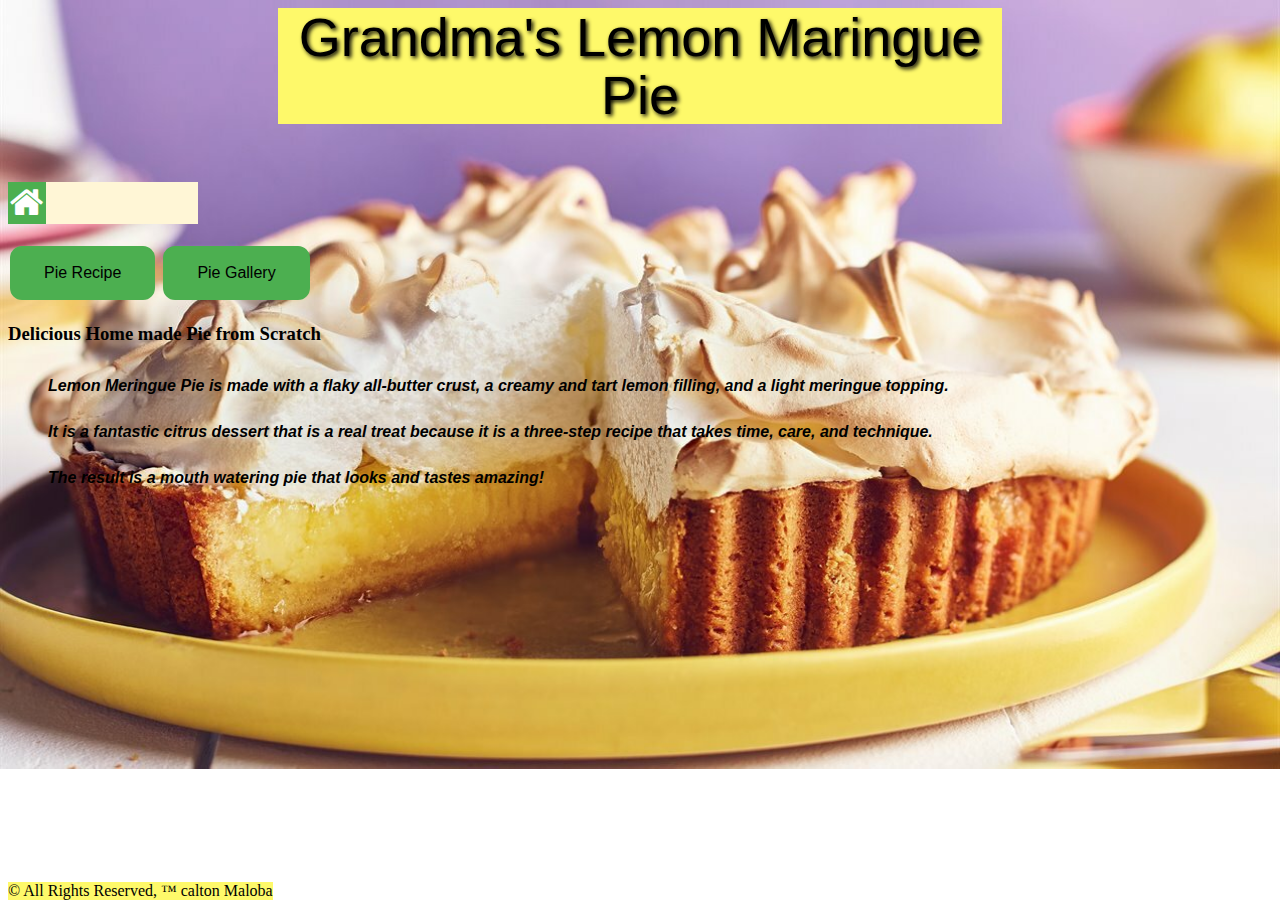
<file: index.html>
<!DOCTYPE html>
<html lang="en">
<head>
    <meta charset="UTF-8">
    <meta http-equiv="X-UA-Compatible" content="IE=edge">
    <meta name="viewport" content="width=device-width, initial-scale=1.0">
    <link rel="shortcut icon" href="images/pie_icon.gif"/>
    <link rel="stylesheet" type="text/css" href="style.css">
    <link rel="stylesheet" href="https://cdnjs.cloudflare.com/ajax/libs/font-awesome/4.7.0/css/font-awesome.min.css">
    <title>Lemon maringue pie</title>
</head>
<body>
    <h1>Grandma's Lemon Maringue Pie</h1>
    <div class="icon-bar">
        <a class="active" href="index.html"><i class="fa fa-home"></i></a>
    </div><br/>
    <a href="pie.html"><button class="button button1" style="vertical-align: middle;"><span>Pie Recipe</span></button></a>
    <a href="gallery.html"><button class="button button2" style="vertical-align: middle;"><span>Pie Gallery</span></button></a>
    <h3><strong>Delicious Home made Pie from Scratch</strong></h3>
      <div>
          <strong>
          <p>Lemon Meringue Pie is made with a flaky all-butter crust, a creamy and tart lemon filling, and a light meringue topping.</p>
          <p>It is a fantastic citrus dessert that is a real treat because it is a three-step recipe that takes time, care, and technique.</p>
          <p>The result is a mouth watering pie that looks and tastes amazing!</p>
          </strong>
      </div>

      <footer>
        &copy; All Rights Reserved, &trade; calton Maloba
      </footer>
        
          
    
    
</body>
</html>
</file>
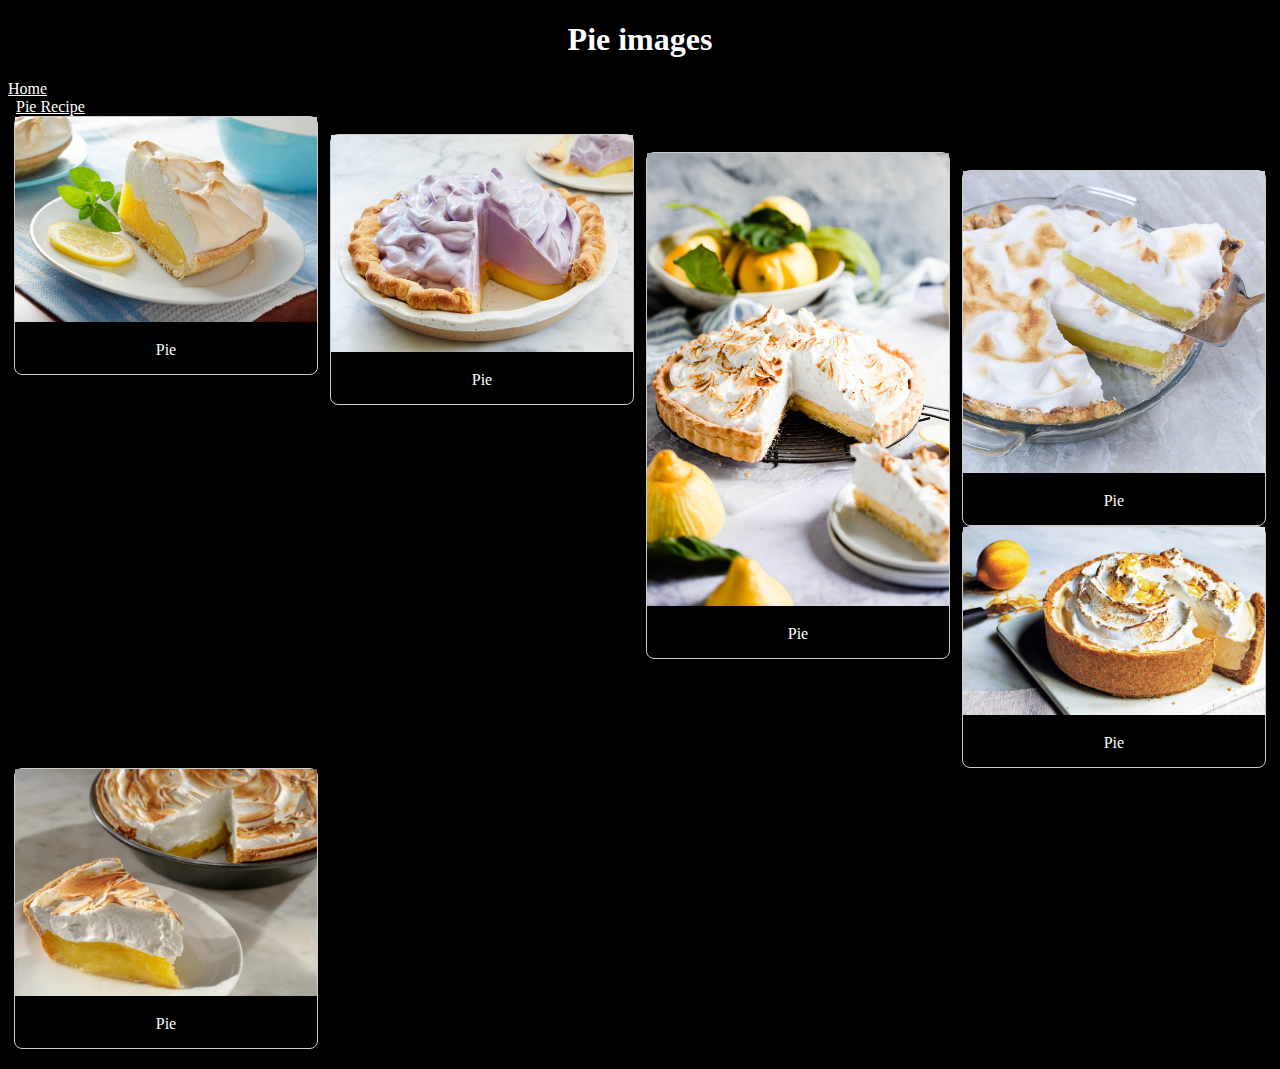
<file: gallery.html>
<!DOCTYPE html>
<html lang="en">
<head>
    <meta charset="UTF-8">
    <meta http-equiv="X-UA-Compatible" content="IE=edge">
    <meta name="viewport" content="width=device-width, initial-scale=1.0">
    <link rel="stylesheet" type="text/css" href="gallery.css">
    <link rel="shortcut icon" href="images/pie_icon.gif"/>
    <title>Pie Gallery</title>
</head>
<body>
    <h1>Pie images</h1>
    <a href="index.html">Home</a><br/>&nbsp;
    <a href="pie.html">Pie Recipe</a><br/>
    <div class="responsive">
        <div class="gallery">
            <a>
                <img src="./images/a.jpg" alt="a.jpg" width="600" height="400">
            </a>
          <div class="desc">Pie</div>
        </div>
      </div><br/>
      
      
      <div class="responsive">
        <div class="gallery">
            <a>
                <img src="./images/b.jpg" alt="b.jpg" width="600" height="400">
            </a>
          <div class="desc">Pie</div>
        </div>
      </div><br/>
      
      <div class="responsive">
        <div class="gallery">
            <a>
                <img src="./images/c.jpg" alt="c.jpg" width="600" height="400">
            </a>
          <div class="desc">Pie</div>
        </div>
      </div><br/>
      
      <div class="responsive">
        <div class="gallery">
            <a>
                <img src="./images/d.jpg" alt="d.jpg" width="600" height="400">
            </a>
          <div class="desc">Pie</div>
        </div>
      </div><br/>

      <div class="responsive">
        <div class="gallery">
            <a>
                <img src="./images/e.jpg" alt="e.jpg" width="600" height="400">
            </a>
          <div class="desc">Pie</div>
        </div>
      </div><br/>

      <div class="responsive">
        <div class="gallery">
            <a>
                <img src="./images/f.jpeg" alt="f.jpg" width="600" height="400">
            </a>
          <div class="desc">Pie</div>
        </div>
      </div>
      
      <div class="clearfix"></div>
      
      <div style="padding:6px;">
</body>
</html>
</file>
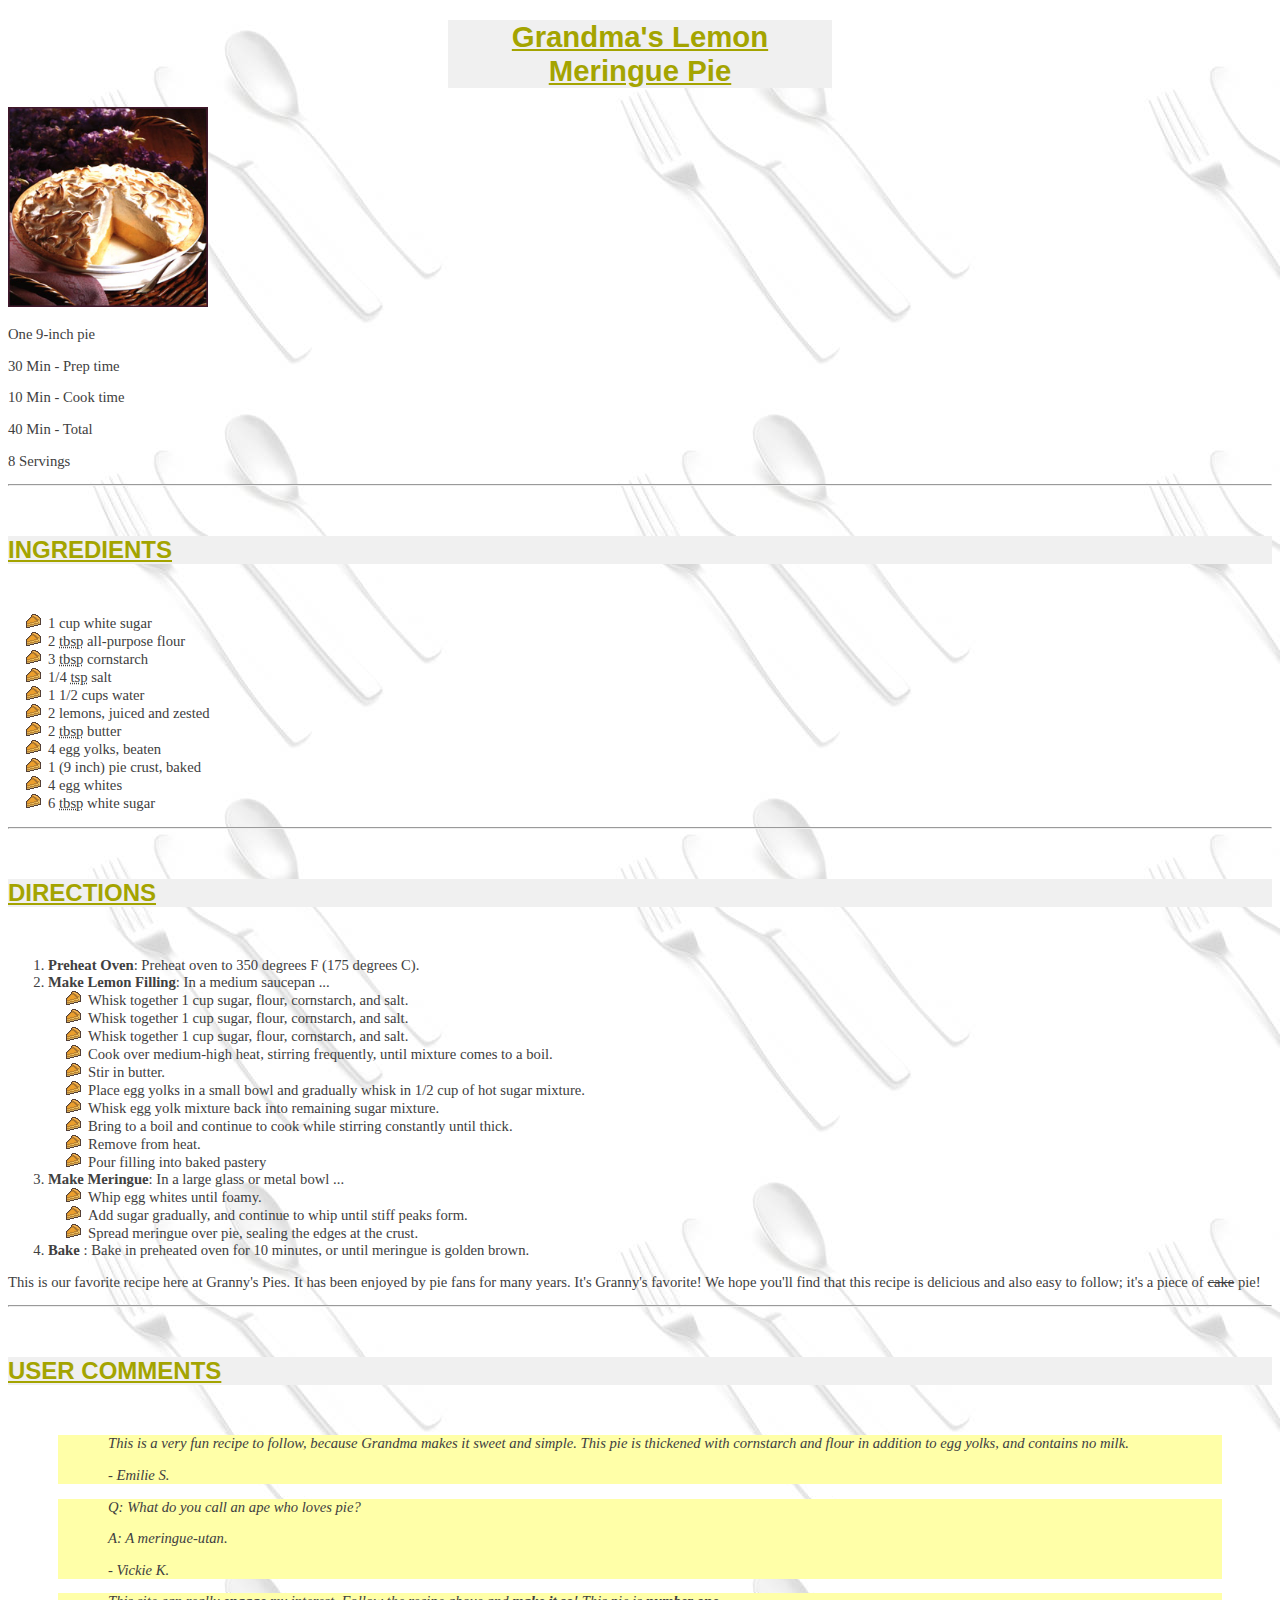
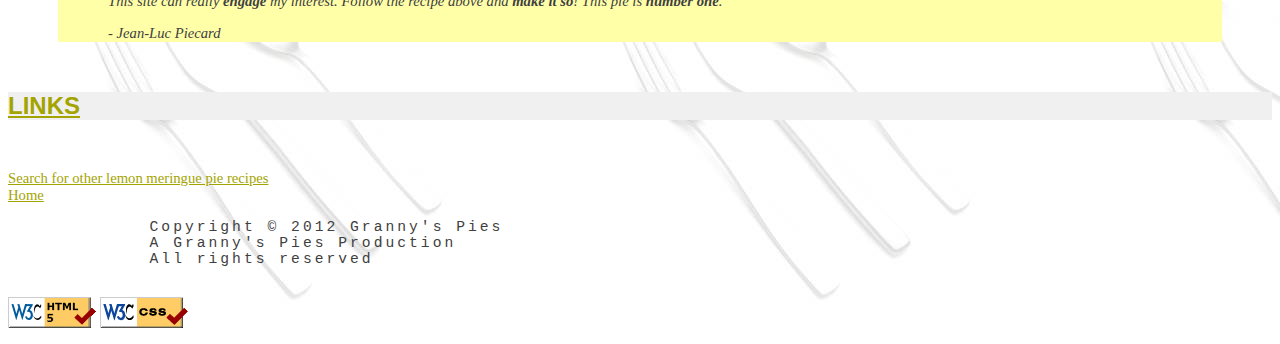
<file: pie.html>
<!DOCTYPE html>
<html lang="en">
<head>
    <meta charset="UTF-8">
    <meta http-equiv="X-UA-Compatible" content="IE=edge">
    <meta name="viewport" content="width=device-width, initial-scale=1.0">
    <link rel="shortcut icon" href="images/pie_icon.gif"/>
    <link rel="stylesheet" type="text/css" href="recipe.css"/>
    <title>Grandma's Lemon Meringue Pie</title>
</head>
<body>
    <h1> Grandma's Lemon Meringue Pie</h1>
    <img src="./images/pie.jpg" alt="pie" width="200" height="200"/>
    <p>One 9-inch pie</p>
    <p>30 Min - Prep time</p>
    <p>10 Min - Cook time</p>
    <p>40 Min - Total</p>
    <p>8 Servings</p><hr/>
    <h2>INGREDIENTS</h2>
    <ul>
        <li>1 cup white sugar</li>
        <li>2 <abbr title="tablespoons">tbsp</abbr> all-purpose flour</li>
        <li>3 <abbr title="tablespoons">tbsp</abbr> cornstarch</li>
        <li>1/4 <abbr title="teaspoon">tsp</abbr> salt</li>
        <li>1 1/2 cups water</li>
        <li>2 lemons, juiced and zested</li>
        <li>2 <abbr title="tablespoons">tbsp</abbr> butter</li>
        <li>4 egg yolks, beaten</li>
        <li>1 (9 inch) pie crust, baked</li>
        <li>4 egg whites</li>
        <li>6 <abbr title="tablespoons">tbsp</abbr> white sugar</li>
    </ul><hr/>
    <h2>DIRECTIONS</h2>
    <ol>
        <li><strong>Preheat Oven</strong>: Preheat oven to 350 degrees F (175 degrees C).</li>
        <li><strong>Make Lemon Filling</strong>: In a medium saucepan ...</li>
        <ul>
            <li>Whisk together 1 cup sugar, flour, cornstarch, and salt.</li>
            <li>Whisk together 1 cup sugar, flour, cornstarch, and salt.</li>
            <li>Whisk together 1 cup sugar, flour, cornstarch, and salt.</li>
            <li>Cook over medium-high heat, stirring frequently, until mixture comes to a boil.</li>
            <li>Stir in butter.</li>
            <li>Place egg yolks in a small bowl and gradually whisk in 1/2 cup of hot sugar mixture.</li>
            <li>Whisk egg yolk mixture back into remaining sugar mixture.</li>
            <li>Bring to a boil and continue to cook while stirring constantly until thick.</li>
            <li>Remove from heat.</li>
            <li>Pour filling into baked pastery</li>
        </ul>
        <li><strong>Make Meringue</strong>: In a large glass or metal bowl ...</li>
        <ul>
            <li>Whip egg whites until foamy.</li>
            <li>Add sugar gradually, and continue to whip until stiff peaks form.</li>
            <li>Spread meringue over pie, sealing the edges at the crust.</li>
        </ul>
        <li><strong>Bake</strong> : Bake in preheated oven for 10 minutes, or until meringue is golden brown.</li>
    </ol>
    <p>This is our favorite recipe here at Granny's Pies. It has been enjoyed by pie fans for many years. It's Granny's favorite! We hope you'll find that this recipe is delicious and also easy to follow; it's a piece of <del>cake</del> pie!</p><hr/>
    <h2>USER COMMENTS</h2>
    <div class="a">
        <p> This is a very fun recipe to follow, because Grandma makes it sweet and simple. This pie is thickened with cornstarch and flour in addition to egg yolks, and contains no milk.</p>
        <p>- Emilie S.</p>
    </div>
    <div class="b">
        <p>Q: What do you call an ape who loves pie?</p>
        <p>A: A meringue-utan.</p>
        <p>- Vickie K.</p>
    </div>
    <div class="C">
        <p>This site can really <strong>engage</strong> my interest. Follow the recipe above and <strong>make it so</strong>! This pie is <strong>number one</strong>.</p>
        <p>- Jean-Luc Piecard</p>
    </div>
    <h2>LINKS</h2>
    <a href="http://www.google.com/search?q=lemon+meringue+pie+re
    cipe&start=10">Search for other lemon meringue pie recipes</a><br/>
    <a href="index.html">Home</a>
    <footer>
        <pre>
            Copyright &copy; 2012 Granny's Pies
            A Granny's Pies Production
            All rights reserved
        </pre>
    </footer>
    <a href="http://validator.w3.org/check?url=referer"><img src="./images/w3c-html.png" alt="w3c-html"/></a>
    <a href="http://jigsaw.w3.org/css-validator/check/referer"><img src="./images/w3c-css.png" alt="w3c-css"/></a>


</body>
</html>
</file>
<file: style.css>
body{
    background-image: url(./images/lemon-meringue-pie.jpg);
    background-repeat: no-repeat;
    background-size: cover;
}
h1{
    text-align: center;
    color: black; font-family: 'Lato', sans-serif; font-size: 54px; font-weight: 300; line-height: 58px; margin: 0 0 58px; 
    background-color: #fef96a; 
    text-shadow: 2px 2px 4px #000000;
    margin-inline: 270px;

}
p{
    font-size: 100%;
    padding: 10px;
    color: black; font-family: 'Lucida Sans', Arial, sans-serif; line-height: 26px; text-indent: 30px; margin: 0;
    font-style: italic;
}
.icon-bar {
    width: 15%; /* Full-width */
    background-color: #fff6d6; 
    overflow: auto; /* Overflow due to float */
    padding-right: 0px;
  }
  
  .icon-bar a {
    float: left; /* Float links side by side */
    text-align: center; /* Center-align text */
    width: 20%; /* Equal width (5 icons with 20% width each = 100%) */
    padding: 10px0; /* Some top and bottom padding */
    transition: all 0.3s ease; /* Add transition for hover effects */
    color: white; /* White text color */
    font-size: 36px; /* Increased font size */
  }
  
  .icon-bar a:hover {
    background-color: #000; /* Add a hover color */
  }
  
  .active {
    background-color: #4CAF50; /* Add an active/current color */
  }

  .button {
    background-color: #4CAF50; /* Green */
    border: none;
    color: white;
    padding: 16px 32px;
    text-align: center;
    text-decoration: none;
    display: inline-block;
    font-size: 16px;
    margin: 4px 2px;
    transition: all 0.5s;
    cursor: pointer;
    size: 10px;
    border-radius: 12px;
  }
  .button1 ,.button2{
    background-color: #4CAF50; 
    color: black; 
    border: 2px solid #4CAF50;
    border-radius: 12px;
  }
  
  .button1:hover,.button2:hover {
    background-color: black;
    color: white;
  }
  .button span {
    cursor: pointer;
    display: inline-block;
    position: relative;
    transition: 0.5s;
  }
  
  .button span:after {
    content: '\00bb';
    position: absolute;
    opacity: 0;
    top: 0;
    right: -20px;
    transition: 0.5s;
  }
  
  .button:hover span {
    padding-right: 25px;
  }
  
  .button:hover span:after {
    opacity: 1;
    right: 0;
  }
  footer{
    text-align: left;
    position: absolute;
    bottom: 0;
    background-color: #fef96a;

  }
</file>
<file: gallery.css>
div.gallery {
    border: 1px solid #ccc;
    border-radius: 8px;
    max-width: 100%;
    height: auto;
    
  }
  
  div.gallery:hover {
    border: 1px solid #777;
    transform: scaleX(-1);
  }
  
  div.gallery img {
    width: 100%;
    height: auto;
  }
  
  div.desc {
    padding: 15px;
    text-align: center;
  }
  
  * {
    box-sizing: border-box;
  }
  
  .responsive {
    padding: 0 6px;
    float: left;
    width: 24.99999%;
  }
  
  @media only screen and (max-width: 700px) {
    .responsive {
      width: 49.99999%;
      margin: 6px 0;
    }
  }
  
  @media only screen and (max-width: 500px) {
    .responsive {
      width: 100%;
    }
  }
  
  .clearfix:after {
    content: "";
    display: table;
    clear: both;
  }
  body{
      background-color: black;
      color: white
  }
  a{
    color: white
  }
  h1{
      text-align: center;
  }
</file>
<file: recipe.css>
ul{
    list-style-image: url(./images/pie_icon.gif);
}
body{
    background-image: url(./images/silverware.jpg);
    background-color: white;
    color: #404040;
    font-size: 11pt;
    font-family: Georgia, 'Times New Roman', Times, serif;
}
h1{
    color: #A4A400;
    background-color: #F0F0F0;
    font-family: Arial, Helvetica, sans-serif;
    text-align: center;
    font-size: 22pt;
    text-decoration: underline;
    margin-inline: 440px;

}
h2{
    color: #A4A400;
    background-color: #F0F0F0;
    text-align: left;
    font-size: 18pt;
    font-style: normal;
    font-family: 'Lucida Sans', 'Lucida Sans Regular', 'Lucida Grande', 'Lucida Sans Unicode', Geneva, Verdana, sans-serif;
    text-decoration: underline;
    margin-block: 50px;
}
a{
    color: #A4A400;
}
footer{
    font-family: monospace;
    letter-spacing: 3px;
}

div{
    text-indent: 50px;
    background-color: #FFFFA8;
    font-style: italic;
    margin-inline: 50px;
    
}
</file>
